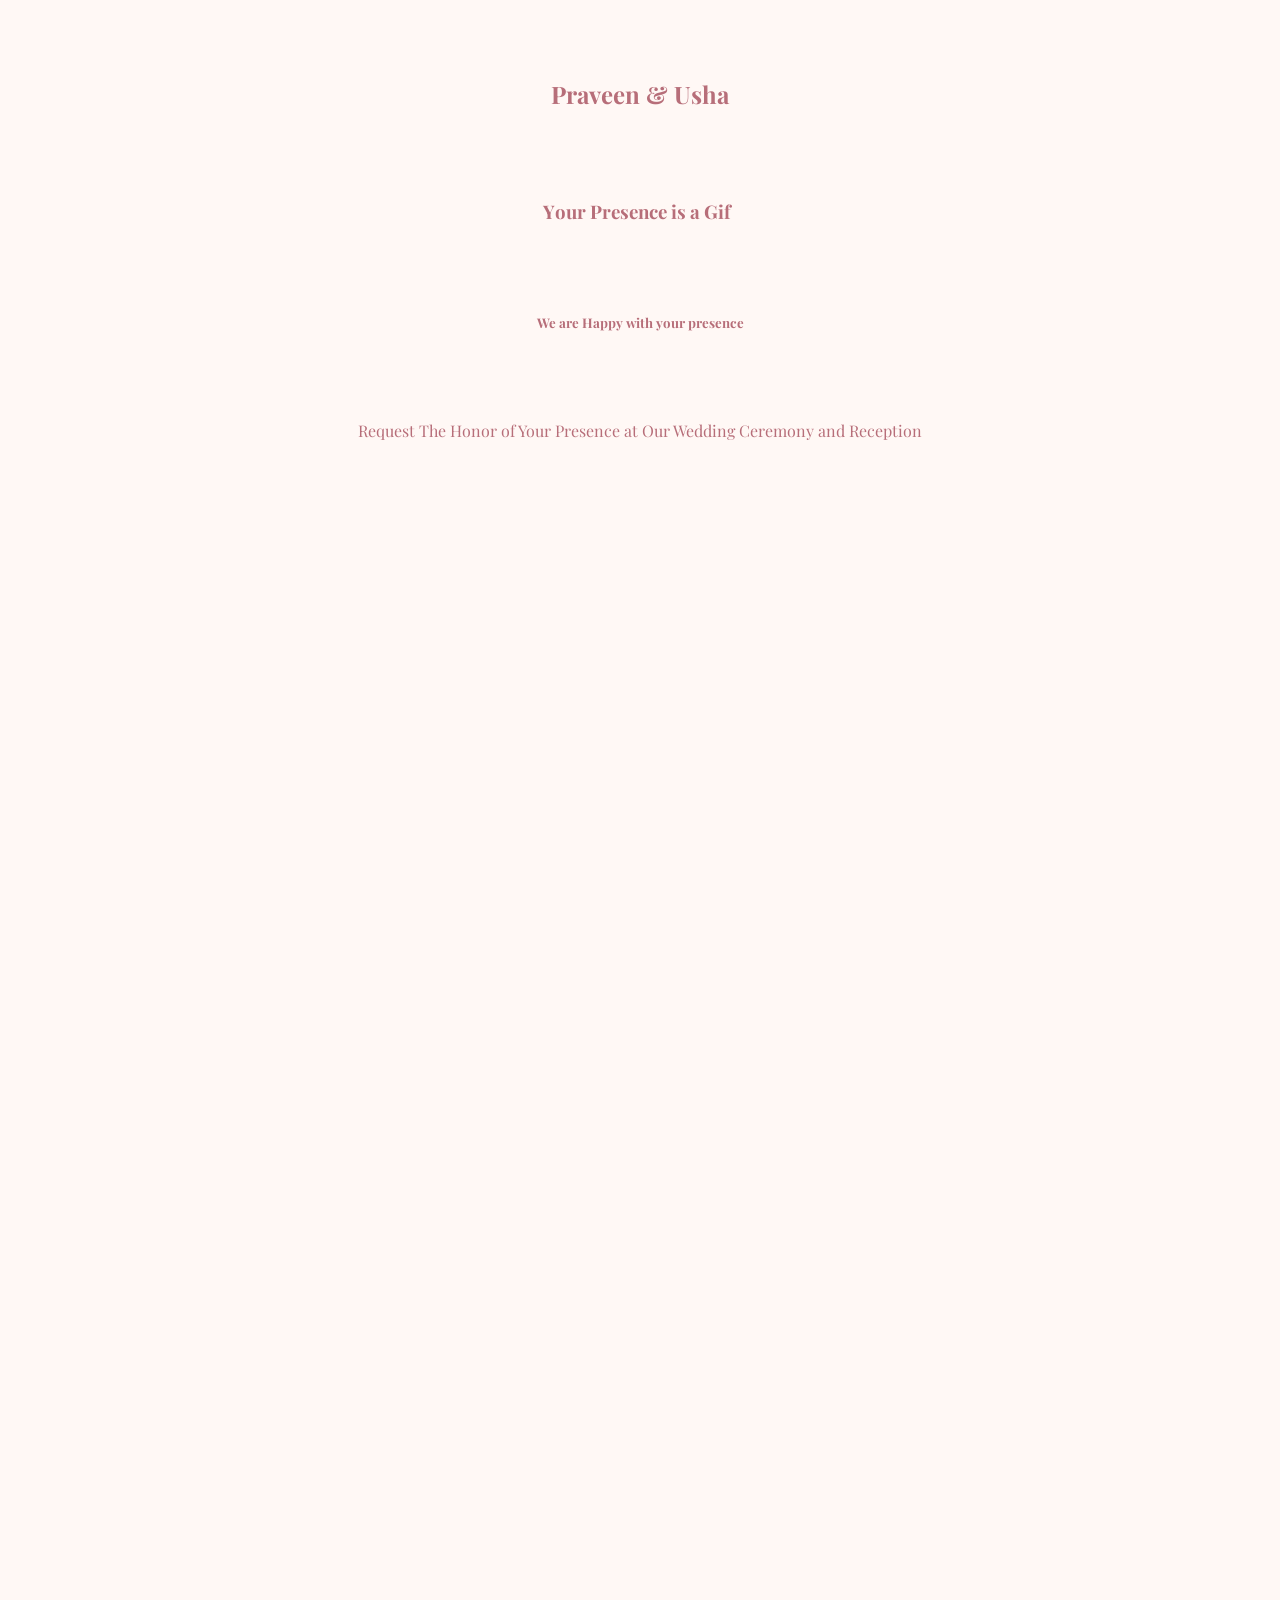
<file: sample.html>
<!DOCTYPE html>
<html lang="en">
<head>
  <meta charset="UTF-8">
  <title>Wedding Scroll Animations</title>
  <link href="https://fonts.googleapis.com/css2?family=Playfair+Display:wght@500&display=swap" rel="stylesheet">
  <style>
    body {
      display:flex;
      flex-direction:column;
      justify-content:flex-start;
      align-items:center;
      min-height:200vh;
      background:#fff8f5;
      text-align:center;
      font-family:'Playfair Display', serif;
      color:#b76e79;
      gap:50px;
      padding-top:50px;
    }
    audio { display:none; } /* hide player */
  </style>
</head>
<body>

  <!-- Hidden Background Music -->
  <audio id="bg-music" loop>
    <source src="music.mp3" type="audio/mpeg">
    Your browser does not support the audio element.
  </audio>

  <h2 class="letter-animation">Praveen & Usha</h2>
  <h3 class="letter-animation">Your Presence is a Gift</h3>
  <h5 class="slide-left">We are Happy with your presence</h5>
  <p class="fade-scale">Request The Honor of Your Presence at Our Wedding Ceremony and Reception</p>

  <script>
    // -------------------------
    // Scroll-triggered animations
    // -------------------------
    function animateOnScroll(entries, observer) {
      entries.forEach(entry => {
        if(entry.isIntersecting) {
          const el = entry.target;

          if(el.classList.contains('letter-animation')) {
            const text = el.textContent.trim();
            el.textContent = '';
            text.split('').forEach((char, i) => {
              const span = document.createElement('span');
              span.innerHTML = char === ' ' ? '&nbsp;' : char;
              span.style.opacity = 0;
              span.style.display = 'inline-block';
              span.style.transform = 'translateY(15px)';
              el.appendChild(span);
              setTimeout(() => {
                span.style.transition = 'all 0.6s ease';
                span.style.opacity = 1;
                span.style.transform = 'translateY(0)';
              }, i * 60);
            });
          }

          if(el.classList.contains('slide-left')) {
            el.style.opacity = 0;
            el.style.transform = 'translateX(-50px)';
            setTimeout(() => {
              el.style.transition = 'all 1s ease';
              el.style.opacity = 1;
              el.style.transform = 'translateX(0)';
            }, 100);
          }

          if(el.classList.contains('fade-scale')) {
            el.style.opacity = 0;
            el.style.transform = 'scale(0.95)';
            setTimeout(() => {
              el.style.transition = 'all 1s ease';
              el.style.opacity = 1;
              el.style.transform = 'scale(1)';
            }, 100);
          }

          observer.unobserve(el);
        }
      });
    }

    const observer = new IntersectionObserver(animateOnScroll, { threshold: 0.1 });
    document.querySelectorAll('.letter-animation, .slide-left, .fade-scale').forEach(el => observer.observe(el));

    // -------------------------
    // Play music on first interaction (desktop & mobile)
    // -------------------------
    const music = document.getElementById('bg-music');

    function playMusicFadeIn() {
      document.removeEventListener('click', playMusicFadeIn);
      document.removeEventListener('touchstart', playMusicFadeIn);

      music.volume = 0;
      const playPromise = music.play();

      if(playPromise !== undefined){
        playPromise.then(() => {
          let vol = 0;
          const fade = setInterval(() => {
            vol += 0.02;
            if(vol >= 1){
              music.volume = 1;
              clearInterval(fade);
            } else {
              music.volume = vol;
            }
          }, 60); // ~3 seconds fade-in
        }).catch(err => {
          console.log("Playback blocked:", err);
        });
      }
    }

    // ✅ Listen for **first click or touch**
    document.addEventListener('click', playMusicFadeIn, { once: true });
    document.addEventListener('touchstart', playMusicFadeIn, { once: true });
  </script>

</body>
</html>
</file>
